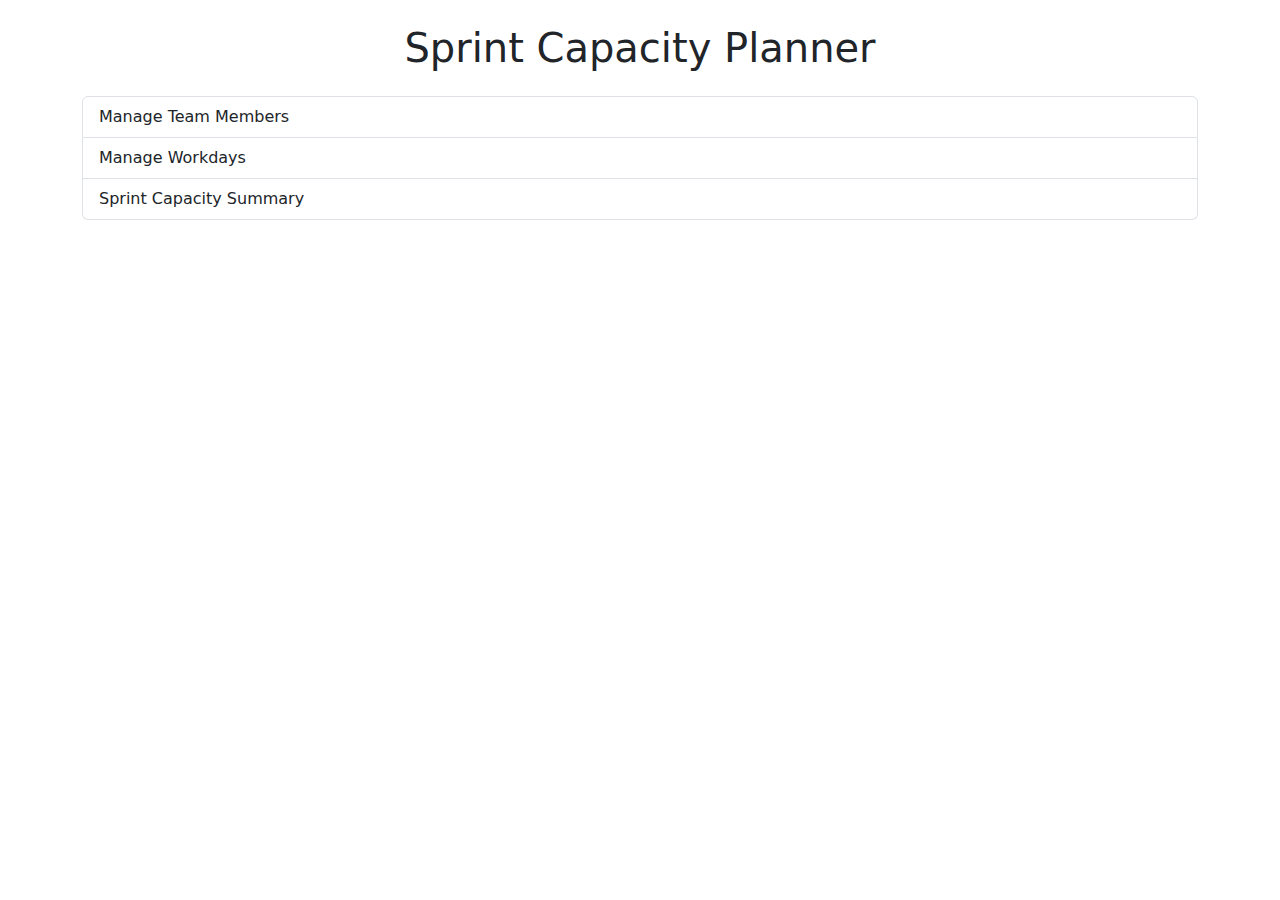
<file: src/main/resources/templates/index.html>
<!DOCTYPE html>
<html lang="en">
<head>
  <meta charset="UTF-8">
  <meta name="viewport" content="width=device-width, initial-scale=1.0">
  <title>Sprint Capacity Planner</title>
  <link rel="stylesheet" href="https://cdnjs.cloudflare.com/ajax/libs/bootstrap/5.3.2/css/bootstrap.min.css">
</head>
<body>
<div class="container mt-4">
  <h1 class="text-center mb-4">Sprint Capacity Planner</h1>
  <div class="list-group">
    <a href="/team-members" class="list-group-item list-group-item-action">Manage Team Members</a>
    <a href="/workdays" class="list-group-item list-group-item-action">Manage Workdays</a>
    <a href="/summary" class="list-group-item list-group-item-action">Sprint Capacity Summary</a>
  </div>
</div>
</body>
</html>
</file>
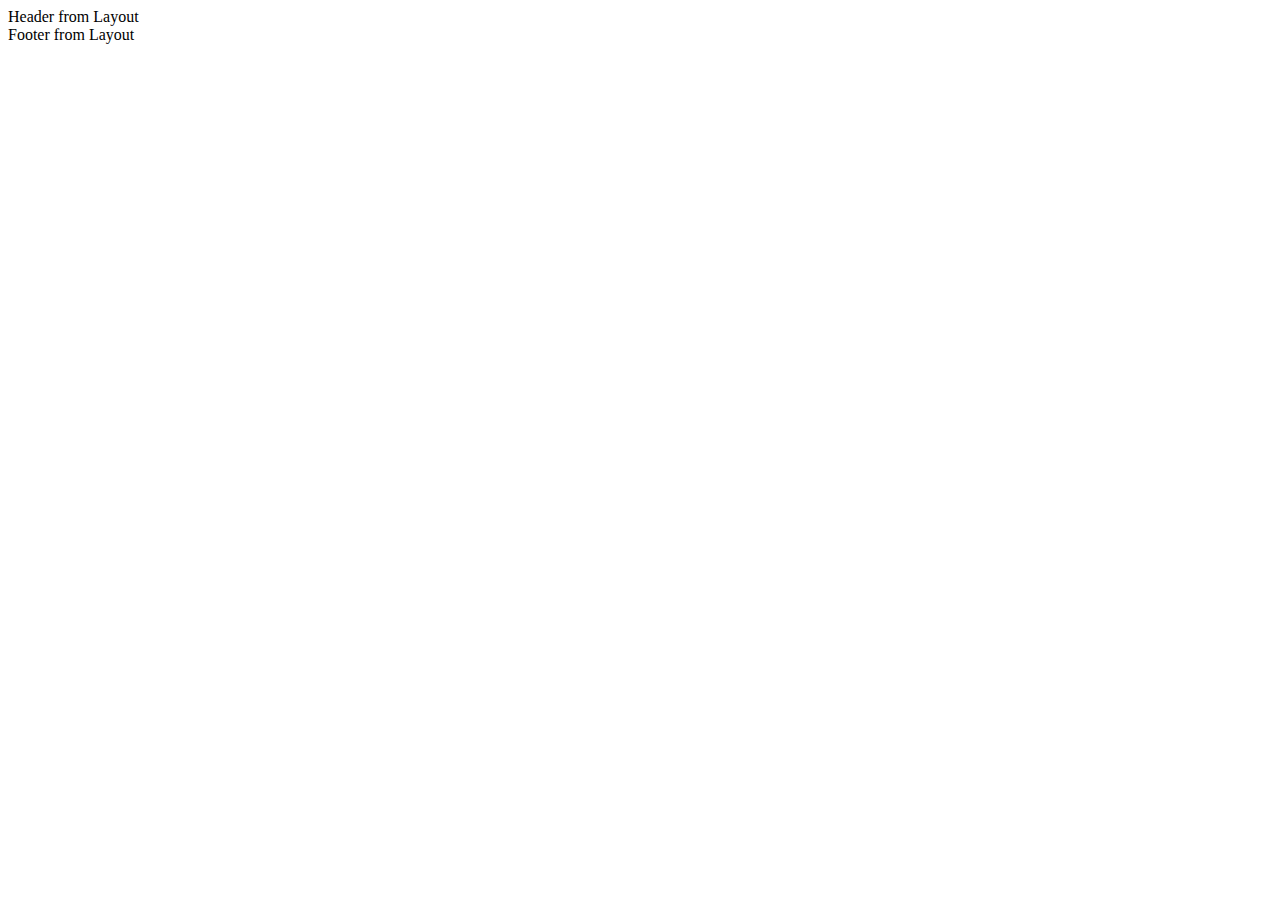
<file: src/main/resources/templates/layout.html>
<!DOCTYPE html>
<html lang="en">
<head>
  <meta charset="UTF-8">
  <title>Test Layout</title>
</head>
<body>
<div>Header from Layout</div>
<div th:replace="~{::content}"></div>
<div>Footer from Layout</div>
</body>
</html>
</file>
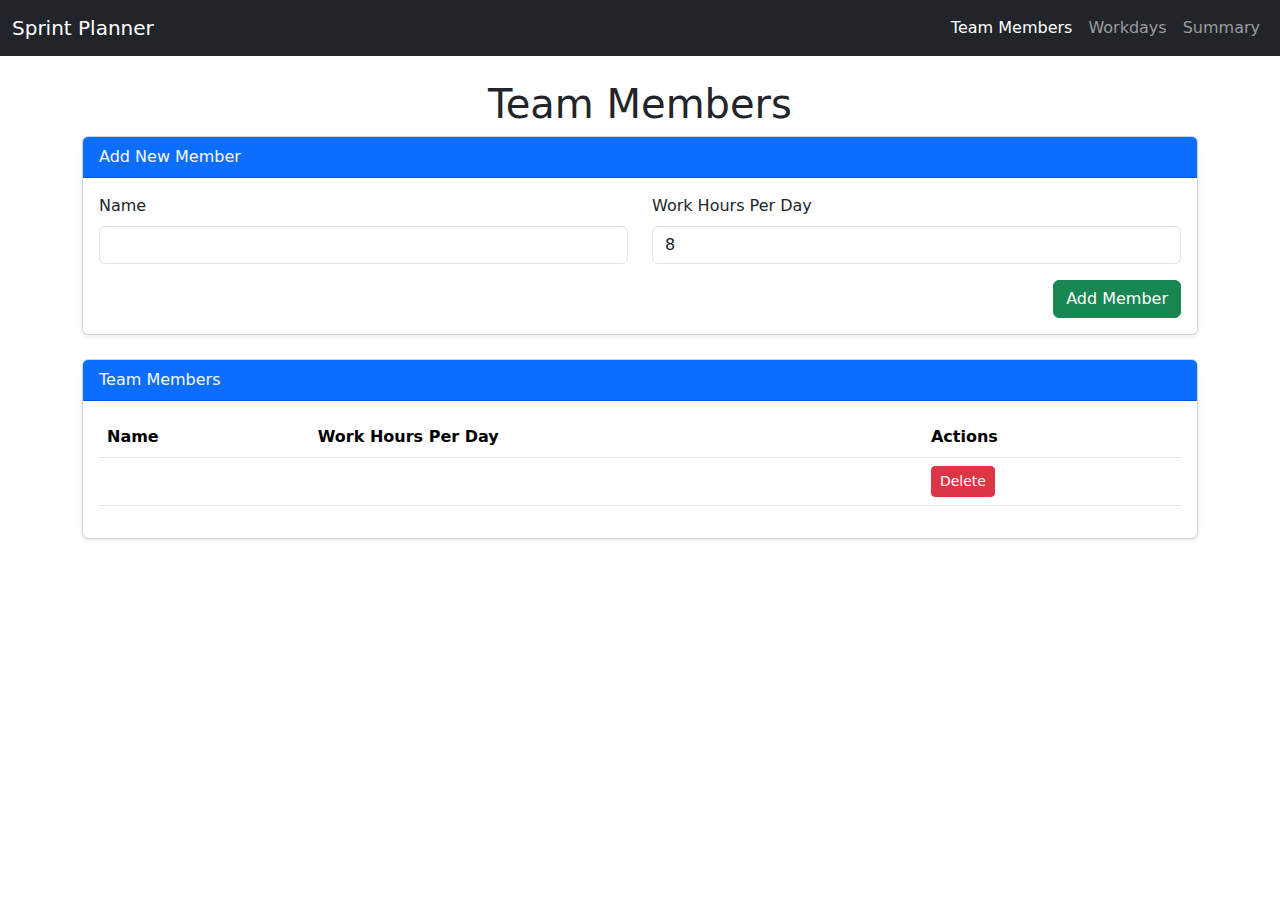
<file: src/main/resources/templates/team-members.html>
<!DOCTYPE html>
<html lang="en" xmlns:th="http://www.thymeleaf.org">
<head>
  <meta charset="UTF-8">
  <meta name="viewport" content="width=device-width, initial-scale=1.0">
  <title>Team Members</title>
  <link rel="stylesheet" href="https://cdnjs.cloudflare.com/ajax/libs/bootstrap/5.3.2/css/bootstrap.min.css">
</head>
<body>
<nav class="navbar navbar-expand-lg navbar-dark bg-dark">
  <div class="container-fluid">
    <a class="navbar-brand" href="/">Sprint Planner</a>
    <button class="navbar-toggler" type="button" data-bs-toggle="collapse" data-bs-target="#navbarNav" aria-controls="navbarNav" aria-expanded="false" aria-label="Toggle navigation">
      <span class="navbar-toggler-icon"></span>
    </button>
    <div class="collapse navbar-collapse" id="navbarNav">
      <ul class="navbar-nav ms-auto">
        <li class="nav-item">
          <a class="nav-link active" href="/team-members">Team Members</a>
        </li>
        <li class="nav-item">
          <a class="nav-link" href="/workdays">Workdays</a>
        </li>
        <li class="nav-item">
          <a class="nav-link" href="/summary">Summary</a>
        </li>
      </ul>
    </div>
  </div>
</nav>
<div class="container mt-4">
  <div>
    <h1 class="text-center">Team Members</h1>
    <div class="card mb-4 shadow-sm">
      <div class="card-header bg-primary text-light">Add New Member</div>
      <div class="card-body">
        <form action="/team-members" method="post">
          <div class="row">
            <div class="col-md-6">
              <label for="name" class="form-label">Name</label>
              <input type="text" id="name" name="name" class="form-control" required>
            </div>
            <div class="col-md-6">
              <label for="hours" class="form-label">Work Hours Per Day</label>
              <input type="number" id="hours" name="workHoursPerDay" class="form-control" min="1" max="12" value="8" required>
            </div>
          </div>
          <div class="mt-3 text-end">
            <button type="submit" class="btn btn-success">Add Member</button>
          </div>
        </form>
      </div>
    </div>
    <div class="card shadow-sm">
      <div class="card-header bg-primary text-light">Team Members</div>
      <div class="card-body">
        <table class="table table-hover">
          <thead>
          <tr>
            <th>Name</th>
            <th>Work Hours Per Day</th>
            <th>Actions</th>
          </tr>
          </thead>
          <tbody>
          <tr th:each="member : ${members}">
            <td th:text="${member.name}"></td>
            <td th:text="${member.workHoursPerDay}"></td>
            <td>
              <form th:action="@{/team-members/{id}/delete(id=${member.id})}" method="post" class="d-inline">
                <button type="submit" class="btn btn-danger btn-sm">Delete</button>
              </form>
            </td>
          </tr>
          </tbody>
        </table>
      </div>
    </div>
  </div>
</div>
</body>
</html>
</file>
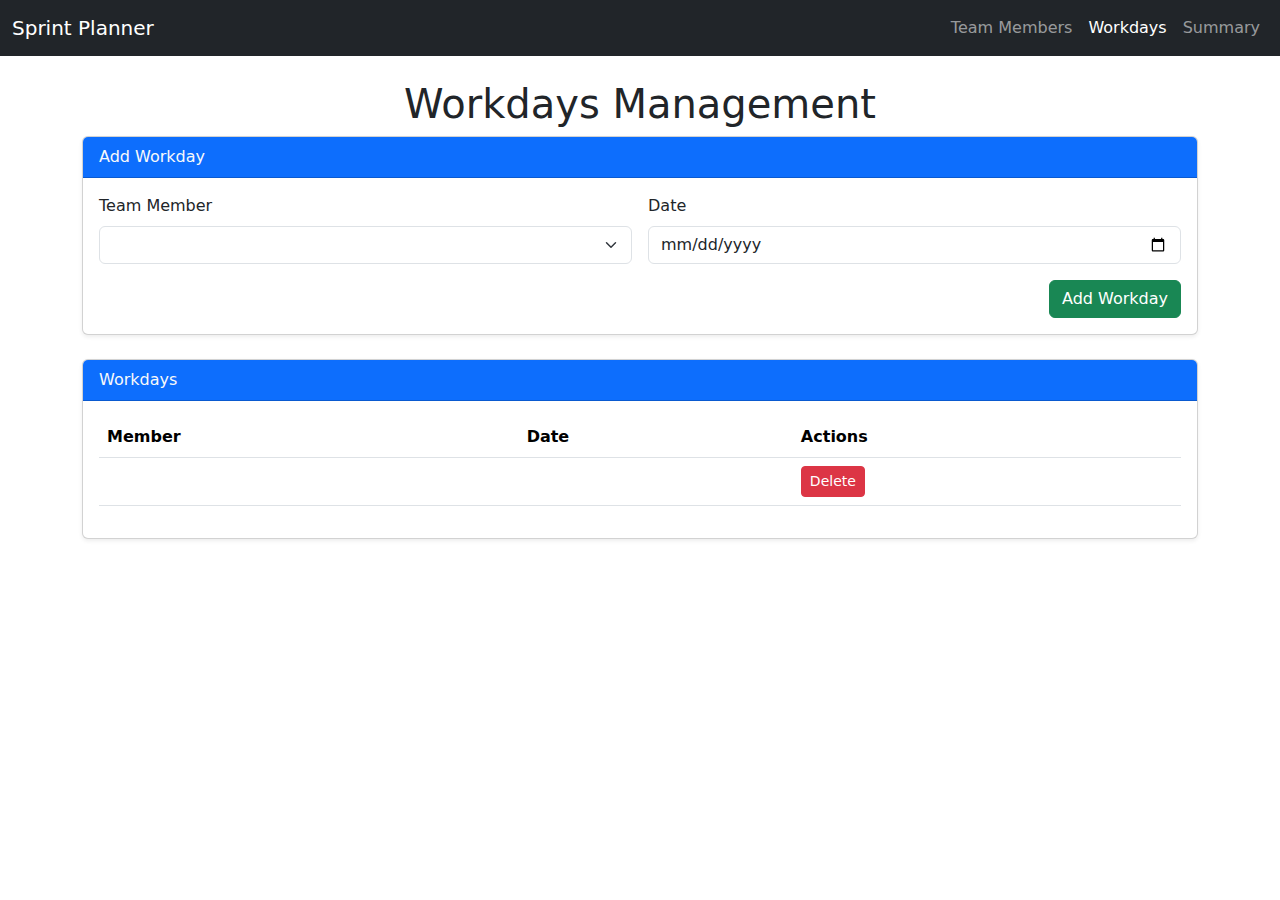
<file: src/main/resources/templates/workdays.html>
<!DOCTYPE html>
<html lang="en" xmlns:th="http://www.thymeleaf.org">
<head>
    <meta charset="UTF-8">
    <meta name="viewport" content="width=device-width, initial-scale=1.0">
    <title>Workdays</title>
    <link rel="stylesheet" href="https://cdnjs.cloudflare.com/ajax/libs/bootstrap/5.3.2/css/bootstrap.min.css">
</head>
<body>
<nav class="navbar navbar-expand-lg navbar-dark bg-dark">
    <div class="container-fluid">
        <a class="navbar-brand" href="/">Sprint Planner</a>
        <button class="navbar-toggler" type="button" data-bs-toggle="collapse" data-bs-target="#navbarNav" aria-controls="navbarNav" aria-expanded="false" aria-label="Toggle navigation">
            <span class="navbar-toggler-icon"></span>
        </button>
        <div class="collapse navbar-collapse" id="navbarNav">
            <ul class="navbar-nav ms-auto">
                <li class="nav-item">
                    <a class="nav-link" href="/team-members">Team Members</a>
                </li>
                <li class="nav-item">
                    <a class="nav-link active" href="/workdays">Workdays</a>
                </li>
                <li class="nav-item">
                    <a class="nav-link" href="/summary">Summary</a>
                </li>
            </ul>
        </div>
    </div>
</nav>
<div class="container mt-4">
    <div>
        <h1 class="text-center">Workdays Management</h1>
        <div class="card mb-4 shadow-sm">
            <div class="card-header bg-primary text-light">Add Workday</div>
            <div class="card-body">
                <form action="/workdays" method="post">
                    <div class="row g-3">
                        <div class="col-md-6">
                            <label for="member" class="form-label">Team Member</label>
                            <select id="member" name="member_id" class="form-select" required>
                                <option th:each="member : ${members}" th:value="${member.id}" th:text="${member.name}"></option>
                            </select>
                        </div>
                        <div class="col-md-6">
                            <label for="date" class="form-label">Date</label>
                            <input type="date" id="date" name="date" class="form-control" required>
                        </div>
                    </div>
                    <div class="mt-3 text-end">
                        <button type="submit" class="btn btn-success">Add Workday</button>
                    </div>
                </form>
            </div>
        </div>
        <div class="card shadow-sm">
            <div class="card-header bg-primary text-light">Workdays</div>
            <div class="card-body">
                <table class="table table-hover">
                    <thead>
                    <tr>
                        <th>Member</th>
                        <th>Date</th>
                        <th>Actions</th>
                    </tr>
                    </thead>
                    <tbody>
                    <tr th:each="workday : ${workdays}">
                        <td th:text="${workday.member.name}"></td>
                        <td th:text="${workday.date}"></td>
                        <td>
                            <form th:action="@{/workdays/{id}/delete(id=${workday.id})}" method="post">
                                <button type="submit" class="btn btn-danger btn-sm">Delete</button>
                            </form>
                        </td>
                    </tr>
                    </tbody>
                </table>
            </div>
        </div>
    </div>
</div>
</body>
</html>
</file>
